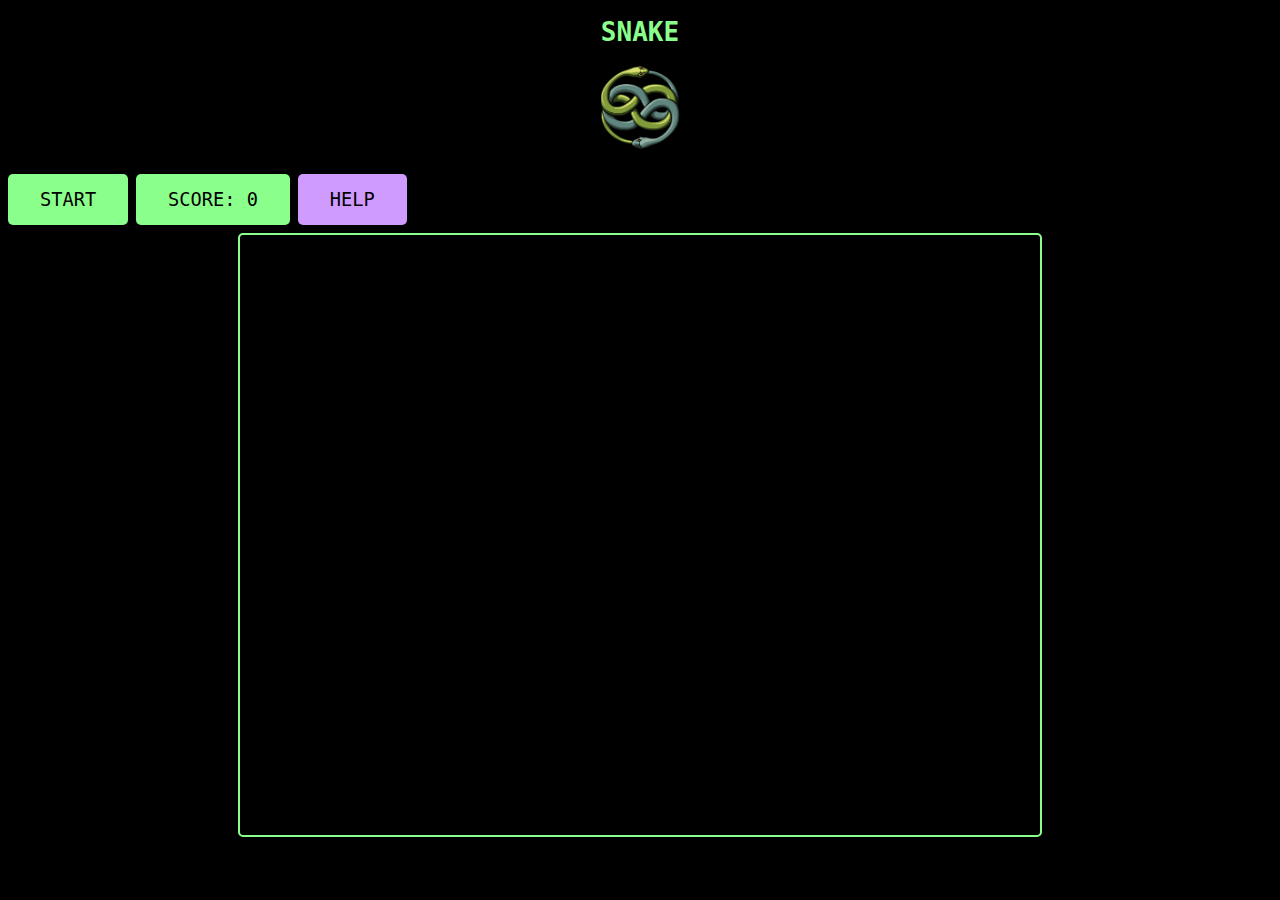
<file: index.html>
<!DOCTYPE html>
<html lang="en">
<head>
  <meta charset="UTF-8">
  <meta name="viewport" content="width=device-width, initial-scale=1.0">
  <meta http-equiv="X-UA-Compatible" content="ie=edge">
  <!-- CSS -->
  <link rel="stylesheet" href="css/snake.css">
  <title>Snake</title>
</head>
<body>
  <h1>SNAKE</h1>
  <h1>
    <img src="images/doublesnake.png" alt="2snake">
  </h1>

  <canvas id="canvas" width="800" height="600"></canvas>

  <button id='btn'>START</button>

  <div class="score">
    SCORE: <span id="scoreCount">0</span>
  </div>


  
  <button id="btn-help">HELP</button>




<!-- Modal -->
  <div id="modal-help" class="modal">
    <div class="modal-content">

      <div class="modal-header">
        <span class="close">&times;</span>
        <h2>INSTRUCTIONS</h2>
      </div>

      <div class="modal-body">
        <h3>Use The Directional Arrows To Navigate The Board</h3>
        <h2>&larr; &uarr; &rarr; &darr;</h2>
        <h3>Use The SpaceBar To Pause The Game</h3>

        <h3>Do Not Touch The Edge Of The Game Board Or You Will Die...</h3>
        <h3>Do Not Run Into Yourself Or You Will Die...</h3>

        <h3>Food Items = 1 Point</h3>
        <h3>Special Items = 20 Points</h3>

      </div>

      <div class="modal-footer">
        <h3>Enjoy The Game!</h3>
      </div>


    </div>

  </div>

  <!-- MODAL DIE -->

    <div id="modal-die" class="modal">
      <div class="modal-content">
    
        <div class="modal-header">
          <span class="close2">&times;</span>
          <h2>GAME OVER</h2>
        </div>
    
        <div class="modal-body">
          <h3>You Lost! Try Again!</h3>
        </div>
    
        <div class="modal-footer">
          <h3>:)</h3>
        </div>
    
      </div>
    
    </div>





<script src="js/snake.js"></script>
<script src="js/modal.js"></script>
<script src="https://ajax.googleapis.com/ajax/libs/jquery/3.1.1/jquery.min.js"></script>

</body>
</html>
</file>
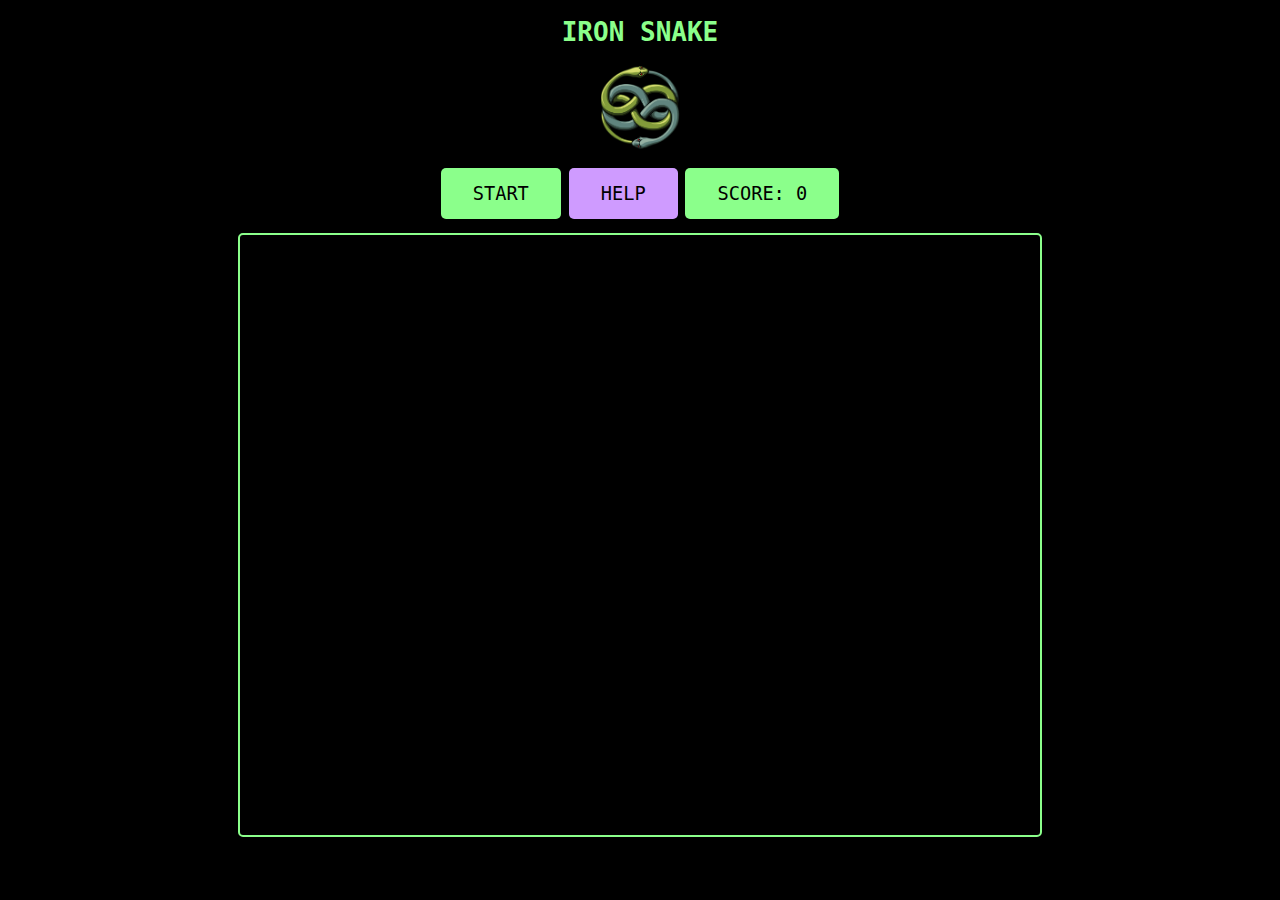
<file: index1.html>
<!DOCTYPE html>
<html lang="en">
<head>
  <meta charset="UTF-8">
  <meta name="viewport" content="width=device-width, initial-scale=1.0">
  <meta http-equiv="X-UA-Compatible" content="ie=edge">
  <!-- CSS -->
  <link rel="stylesheet" href="css/snake.css">
  <title>IRON SNAKE!</title>
</head>

<body>
  <h1>IRON SNAKE</h1>
  <div style="text-align: center;">
    <img src="images/doublesnake.png" alt="2snake">
  </div>
  <br>



<!-- BUTTONS / SCORE -->
  <div style="text-align: center;">
    <button id='btn'>START</button>
    <button id="btn-help">HELP</button>
    <button class="score"> SCORE: <span id="scoreCount">0</span> </button>
  </div>

<!-- CANVAS -->
  <canvas id="canvas" width="800" height="600"></canvas>



<!-- MODAL - HELP -->
  <div id="modal-help" class="modal">
    <div class="modal-content">

      <div class="modal-header">
        <span class="close">&times;</span>
        <h2>INSTRUCTIONS</h2>
      </div>

      <div class="modal-body">
        <h3>Use The Directional Arrows To Navigate The Board</h3>
        <h2>&larr; &uarr; &rarr; &darr;</h2>
        <h3>Use The SpaceBar To Pause The Game</h3>

        <h3>Do Not Touch The Edge Of The Game Board Or You Will Die...</h3>
        <h3>Do Not Run Into Yourself Or You Will Die...</h3>

        <h2>REGULAR FOOD = 1 Point</h2>
        <h2>PIZZA = 10 Points</h2>
        <img src="images/pizza-slice.png" alt="">
      </div>

      <div class="modal-footer">
        <h3>Enjoy The Game!</h3>
      </div>
    </div>
  </div>

<!-- MODAL - DIE -->
    <div id="modal-die" class="modal">
      <div class="modal-content">
    
        <div class="modal-header">
          <span class="close2">&times;</span>
          <h2>GAME OVER</h2>
        </div>
    
        <div class="modal-body">
          <h3>You Lost! Try Again!</h3>
        </div>
    
        <div class="modal-footer">
          <h3>:)</h3>
        </div>
      </div>
    </div>

<!-- Music and FX for game start -->
<!-- <audio controls autoplay preload="none" style="width:400px; visibility:hidden" id="details" source src="sounds/OOT_Navi_Hey1.wav" type="audio/mp3" /> -->
<!-- <audio controls autoplay preload="none" style="width:400px; visibility:hidden" id="details" source src="sounds/zelda.m4a" type="audio/mp3" loop="true"/> -->
<!-- Music and FX for game start -->



<script src="js/snake.js"></script>
<script src="js/modal.js"></script>
<script src="https://ajax.googleapis.com/ajax/libs/jquery/3.1.1/jquery.min.js"></script>

</body>
</html>
</file>
<file: css/snake.css>
* {
  font-family: monospace;
}

body {
  background-color: black;
}

#btn {
  background-color: rgb(139, 255, 139);
  border: none;
  border-radius: 5px;
  color: black;
  padding: 15px 32px;
  text-align: center;
  text-decoration: none;
  display: inline-block;
  font-size: 14pt;
}


#btn-help {
  background-color: rgb(207, 155, 255);
  border: none;
  border-radius: 5px;
  color: black;
  padding: 15px 32px;
  text-align: center;
  text-decoration: none;
  display: inline-block;
  font-size: 14pt;
}

.score {
  background-color: rgb(139, 255, 139);
  border: none;
  border-radius: 5px;
  color: black;
  padding: 15px 32px;
  text-align: center;
  text-decoration: none;
  display: inline-block;
  font-size: 14pt;
}

.controls {
  text-align: left;
  font-size: 15pt;
  position: absolute;
  right: 320px;
  top: 90px;
}

#canvas {
  border: 2px solid rgb(139, 255, 139);
  border-radius: 5px;
  position: absolute;
  top: 170px;
  bottom: 0;
  left: 0;
  right: 0;
  margin: auto;
  /* border: 1px solid rgb(207, 155, 255); */
}

h1 {
  text-align: center;
  color: rgb(139, 255, 139);
}

img {
  width: 80px;
}

/* Modal Background */
.modal {
    display: none; /* Hidden by default */
    position: fixed; /* stay in place dammit*/
    z-index: 1; /* Sit on top */
    left: 0;
    top: 0;
    width: 100%;
    height: 100%;
    overflow: auto; /* Enable scroll if needed */
    background-color: rgba(0,0,0,0.7); /* Black w/ opacity */
}

/* Modal Content */
.modal-content {
    background-color: rgb(207, 155, 255);
    margin: 15% auto;
    padding: 20px;
    border: 5px solid rgb(139, 255, 139);
    width: 55%;
    animation-name: animatetop;
    animation-duration: 0.5s;
    transition: all ease 1s;
}

/* The Close Button */
.close, .close2{
    color: black;
    float: right;
    font-size: 47px;
    font-weight: bold;
}

.close, .close2:hover,
.close, .close2:focus {
    color: black;
    text-decoration: none;
    cursor: pointer;
}

 /* Modal Header */
.modal-header {
  padding: 1px 20px;
  background-color: rgb(139, 255, 139);
  border: 3px solid black;
  text-align: center;
}

.modal-body {
  padding: 1px 20px;
  text-align: center;
}

.modal-footer {
  padding: 1px 20px;
  background-color: rgb(139, 255, 139);
  border: 3px solid black;
  text-align: center;
}

@keyframes animatetop {
  from {top: -300px; opacity: 0}
  to {top: 0; opacity: 1}
}
</file>
